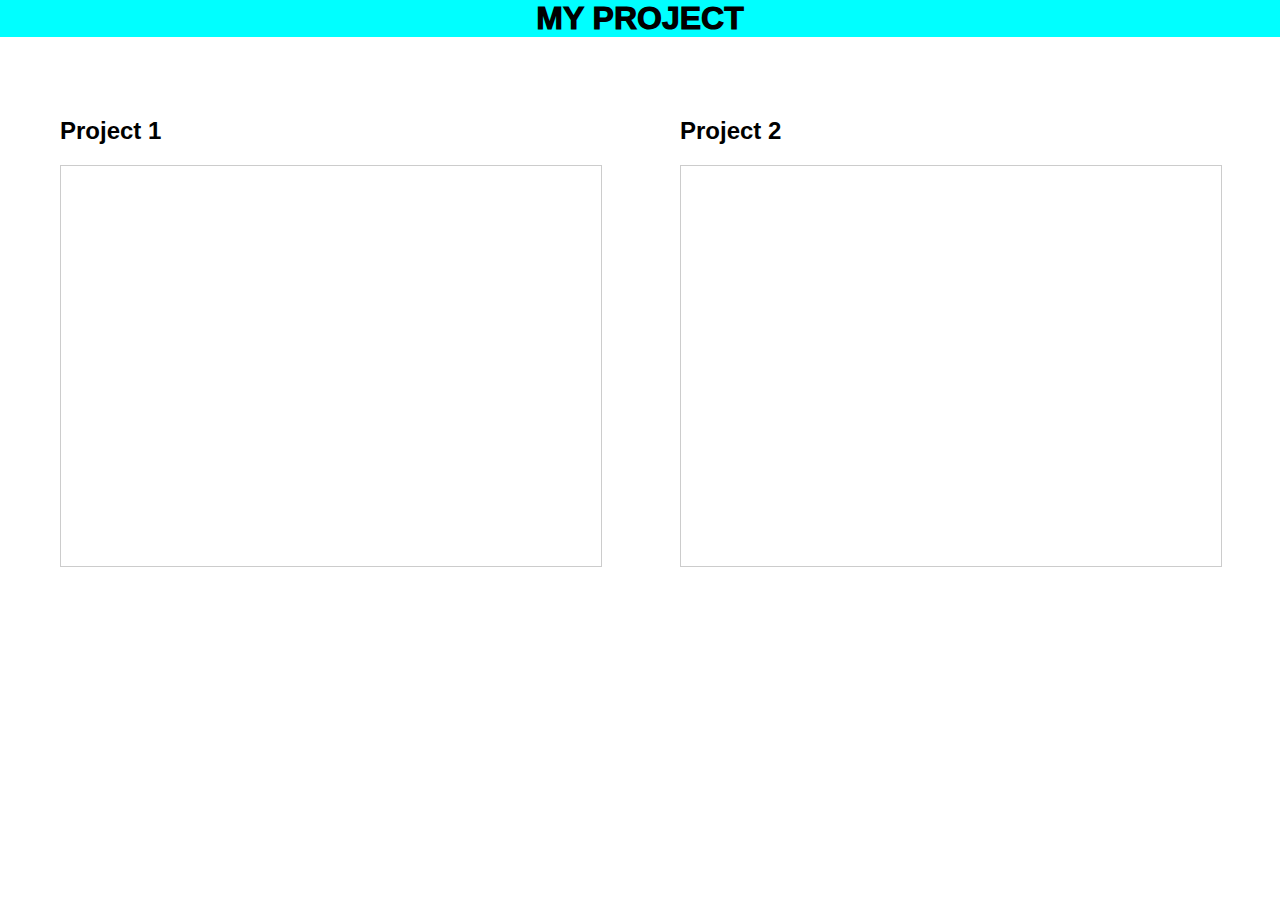
<file: MyProject.html>
<!DOCTYPE html>
<html lang="en">
<head>
    <meta charset="UTF-8">
    <meta name="viewport" content="width=device-width, initial-scale=1.0">
    <title>My work</title>
    <style>
        body {
  font-family: Arial, sans-serif;
  margin: 0;
  padding: 0;
}

h1{
text-align: center;
background-color: aqua;
margin:0px;
font-weight: 1000;
}

.project-container {
  display: flex;
  border-radius: 25px;
  margin: 20px;
}

.project {
  width: 50%;
  padding: 20px;
  box-sizing: border-box;
  border-radius: 25px;
  margin: 20px;
}

iframe {
  width: 100%;
  height: 400px; /* Adjust height as needed */
  border: 1px solid #ccc;
}
    </style>
</head>
<body>
    <h1>MY PROJECT</h1>
    <div class="project-container">
        <!-- Iframe for Project 1 -->
        <div class="project">
          <h2>Project 1</h2>
          <iframe src="https://blockrealty.in/" frameborder="0"></iframe>
        </div>
    
        <!-- Iframe for Project 2 -->
        <div class="project">
          <h2>Project 2</h2>
          <iframe src="https://github.com/tmdfaizan" frameborder="0"></iframe>
        </div>
      </div>
</body>
</html>
</file>
